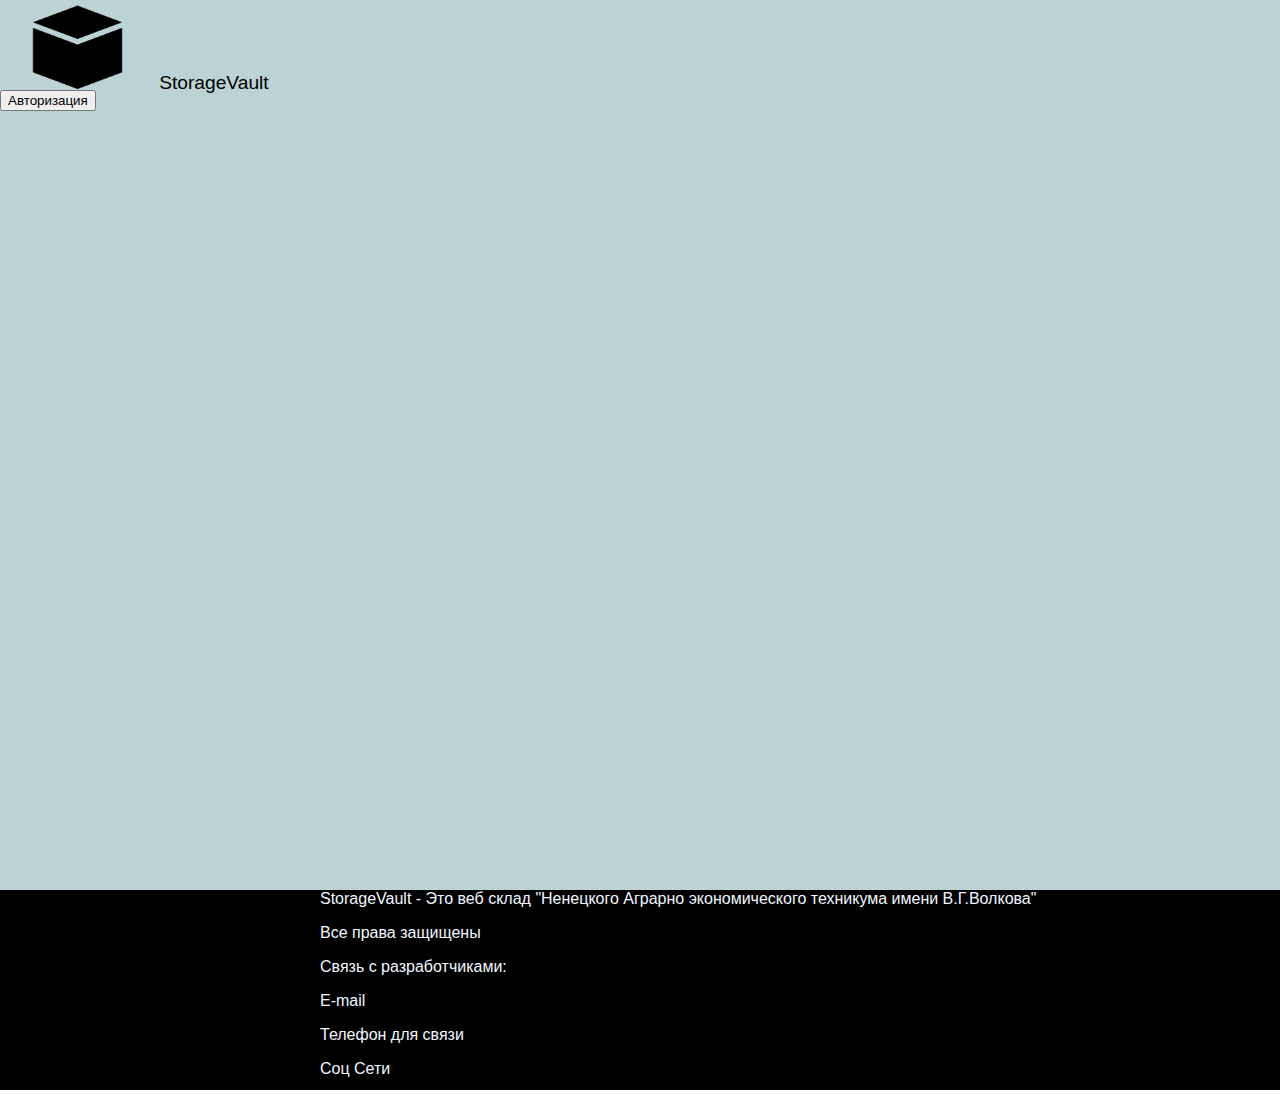
<file: kyrsah/index.html>
<!DOCTYPE html>
<html lang="en">
<head>
    <meta charset="UTF-8">
    <meta name="viewport" content="width=device-width, initial-scale=1.0">
    <title>sait</title>
    <link rel="stylesheet" href="style.css">
<header>
    <img src="img\log.png" height="89px"> <big><a>StorageVault</a></big>

</header>
</head>
<body>
<form>
<button id="openModal">Авторизация</button>
<div id="block" class="block"></div>


<div id="modal" class="modal">
    <div class="modal-content">
        <span class="close">&times;</span>
        <h2>Авторизация</h2>
        <form id="registrationForm">
            <label for="email">Email:</label>
            <input type="email" id="email" name="email" required><br>

            <label for="pasword">Pasword:</label>
            <input type="pasword" id="pasword" name="pasword" required><br>

            <button type="formaction"><a href="menu.html">Вход</a></button>
            <button type="formaction"><a href="regist.html">Нет аккаунта?</a></button>
            <button type="formaction"><a href="admin.html">1</a></button>
            <button type="formaction"><a href="yprav.html">2</a></button>
        </form>
    </div>
</div>
</form>
<script src="script.js"></script>
<footer>
<div class="pod">
    <a>StorageVault - Это веб склад "Ненецкого Аграрно экономического техникума имени В.Г.Волкова"</a>
    <p>Все права защищены<p>
    <p>Связь с разработчиками:
        <p>E-mail</p>
        <p>Телефон для связи</p> 
        <p>Соц Сети</p>
    </p>
</div>
</footer>
</body>
</html>
</file>
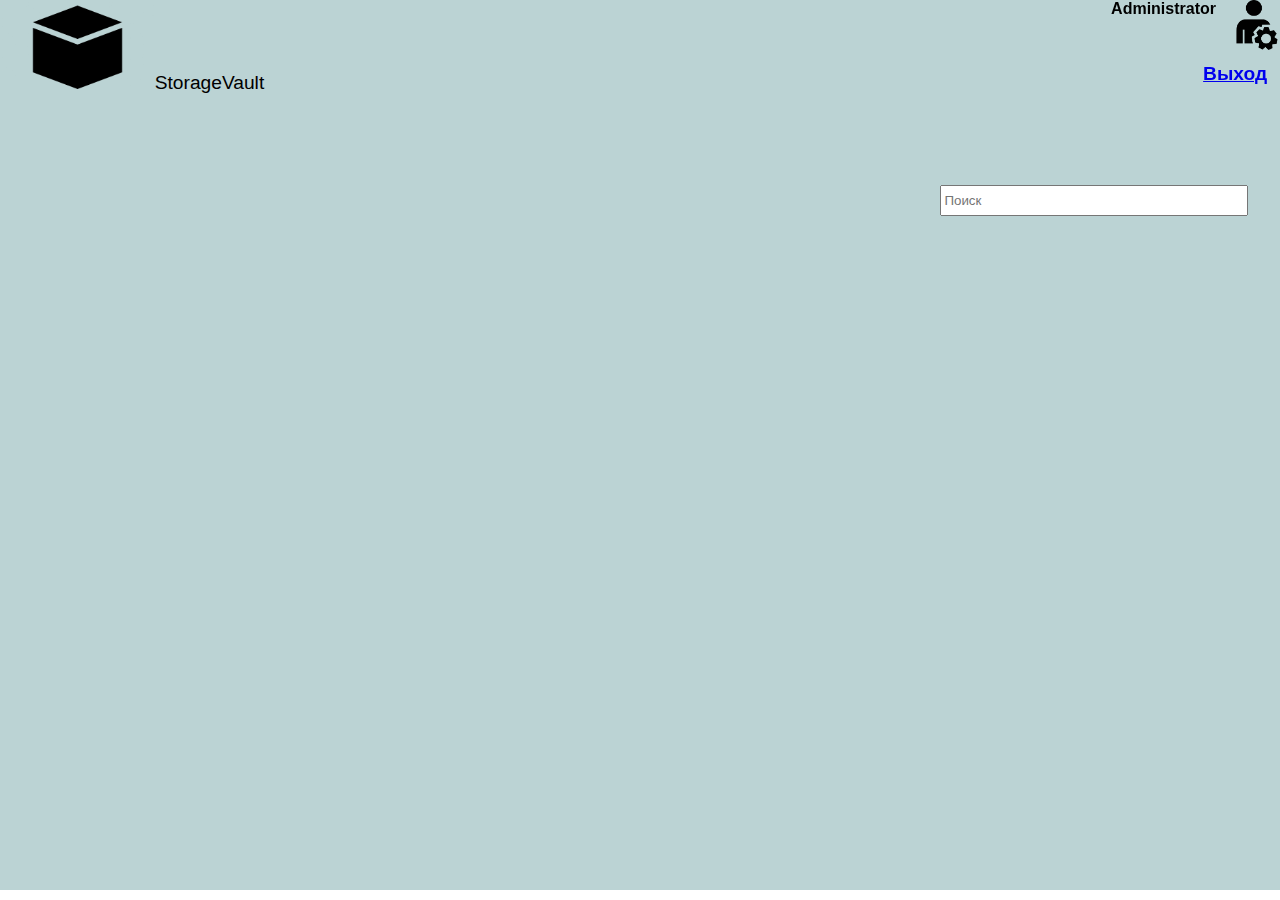
<file: kyrsah/admin.html>
<!DOCTYPE html>
<html lang="en">
<head>
    <meta charset="UTF-8">
    <meta name="viewport" content="width=device-width, initial-scale=1.0">
    <title>admin</title>
    <link rel="stylesheet" href="admin.css">
<header>
    <img src="img\log.png" height="89px"><big>StorageVault</big>
    <div id="admin" class="admin">
    <img src="img\admin.png" height="50px">
    </div>
    <div id="text" class="text"><a href="index.html"><b><big>Выход</big></b></a></div>
    <div id="tadmin" class="tadmin"><b>Administrator</b></div>
    <div id="pos" class="pos">
        <input placeholder="Поиск" name="pos" class="pos">
    </div>
</header>
</head>
<body>
<form>
</form>
<footer>

</footer>
</body>
</html>
</file>
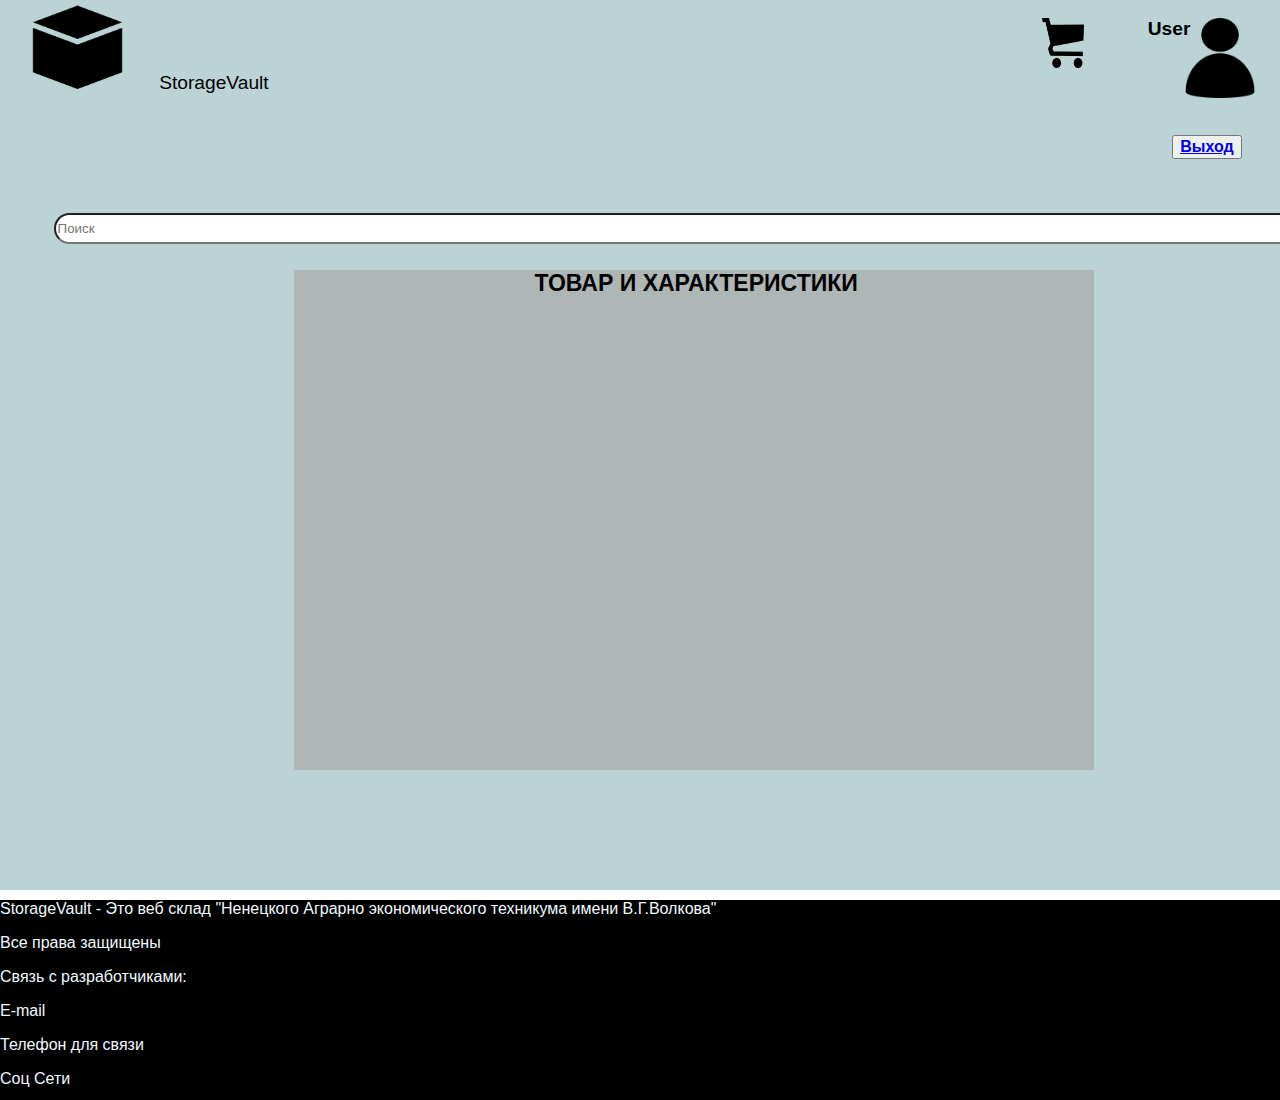
<file: kyrsah/korzina.html>
<!DOCTYPE html>
<html lang="en">
<head>
    <meta charset="UTF-8">
    <meta name="viewport" content="width=device-width, initial-scale=1.0">
    <title>korzina</title>
    <link rel="stylesheet" href="korzina.css">
    
<header>
    <a href="menu.html"><img src="img\log.png" height="89px"></a> <big>StorageVault</big>
    <div id="us" class="us">
        <img src="img\user.png" height="80px" width="100px">
    </div> 
    <div id="t"class="t">
        <B><big>User</big></B>
    </div>
    <div id="ex" class="ex">
        <button id="openModal"><a href="index.html"><u><b><big>Выход</big></b></u></a></button>
    </div>
    <div id="korz" class="korz">
        <a href="korzina.html"><img src="img\korzina.png" height="50px" width="50px"></a>
    </div>
    <div id="pos" class="pos">
        <input placeholder="Поиск" name="pos" class="pos">
    </div>
</header>
</head>
<body>
<form>
<div id="bok" class="bok">
    <div id="te" class="te">
    <b><big><big>ТОВАР И ХАРАКТЕРИСТИКИ</big></big></b>
    </div>
</div>
</form>
<script src="menu.js"></script>
<footer>
<div class="pod">
    <a>StorageVault - Это веб склад "Ненецкого Аграрно экономического техникума имени В.Г.Волкова"</a>
    <p>Все права защищены<p>
    <p>Связь с разработчиками:
        <p>E-mail</p>
        <p>Телефон для связи</p> 
        <p>Соц Сети</p>
    </p>
</div>
</footer>
</body>
</html>
</file>
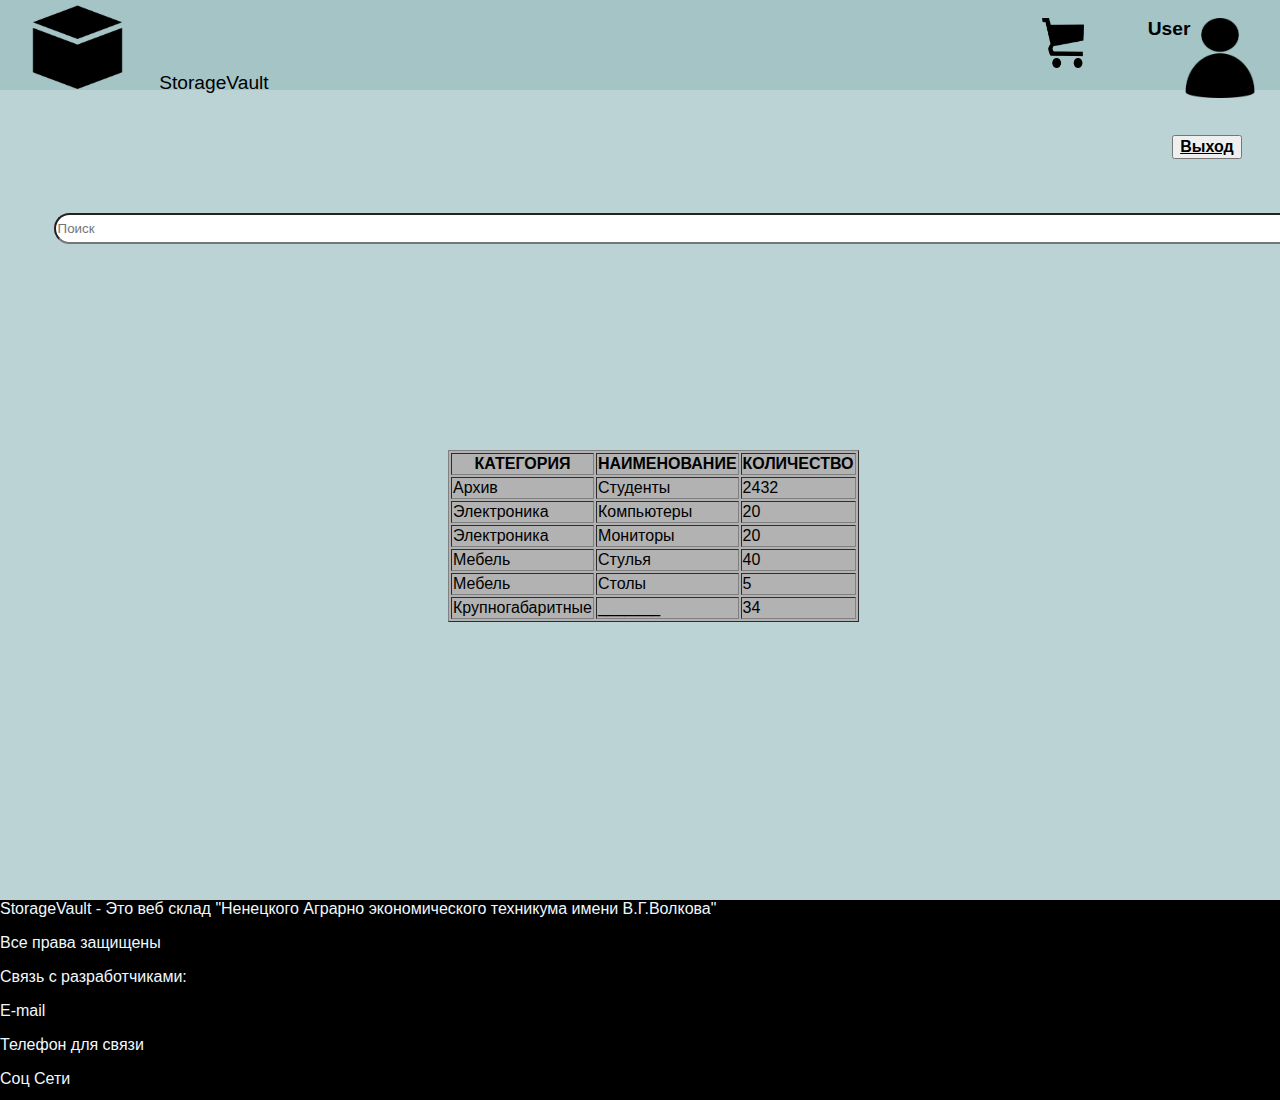
<file: kyrsah/menu.html>
<!DOCTYPE html>
<html lang="en">
<head>
    <meta charset="UTF-8">
    <meta name="viewport" content="width=device-width, initial-scale=1.0">
    <title>menu</title>
    <link rel="stylesheet" href="menu.css">
<header>
    <img src="img\log.png" height="89px"> <big><a>StorageVault</a></big>
     <div id="korz" class="korz">
    <a href="korzina.html"><img src="img\korzina.png" height="50px" width="50px"></a>
     </div>
     <div id="us" class="us">
     <img src="img\user.png" height="80px" width="100px">
     </div> 
     <div id="t"class="t">
        <B><big>User</big></B>
     </div>
     <div id="ex" class="ex">
        <button id="openModal"<a href="index.html"><u><b><big>Выход</big></b></u></a></button>
     </div>
     
<div id="block" class="block"></div>
<div id="modal" class="modal">
    <div class="modal-content">
        <span class="close">&times;</span>
        <h2>Вы точно хотите выйти?</h2>
        <form id="registrationForm">
            <button type="formaction"><a href="index.html">Да</a></button>
            <button type="formaction"><a href="menu.html">Нет </a></button>

        </form>
    </div>
</div>
</form>
<script src="menu.js"></script>

</header>
</head>
<body>
   <div id="pos" class="pos">
    <input placeholder="Поиск" name="pos" class="pos">
   </div>
<div id="table" class="table">
<table border="1">
    <tr>
        <th>КАТЕГОРИЯ </th>
        <th>НАИМЕНОВАНИЕ </th>
        <th>КОЛИЧЕСТВО </th>
    </tr>
    <tr><td>Архив</td><td>Студенты</td><td>2432</td></tr>
    <tr><td>Электроника</td><td>Компьютеры</td><td>20</td></tr>
   <tr><td>Электроника</td><td>Мониторы</td><td>20</td></tr>
   <tr><td>Мебель</td><td>Стулья</td><td>40</td></tr>
   <tr><td>Мебель</td><td>Столы</td><td>5</td></tr>
   <tr><td>Крупногабаритные</td><td>_______</td><td>34</td></tr>
</table>
</div>
<footer>
<div class="pod">
    <a>StorageVault - Это веб склад "Ненецкого Аграрно экономического техникума имени В.Г.Волкова"</a>
    <p>Все права защищены<p>
    <p>Связь с разработчиками:
        <p>E-mail</p>
        <p>Телефон для связи</p> 
        <p>Соц Сети</p>
    </p>
</div>
</footer>
</body>
<FORM>

</FORM>
</html>
</file>
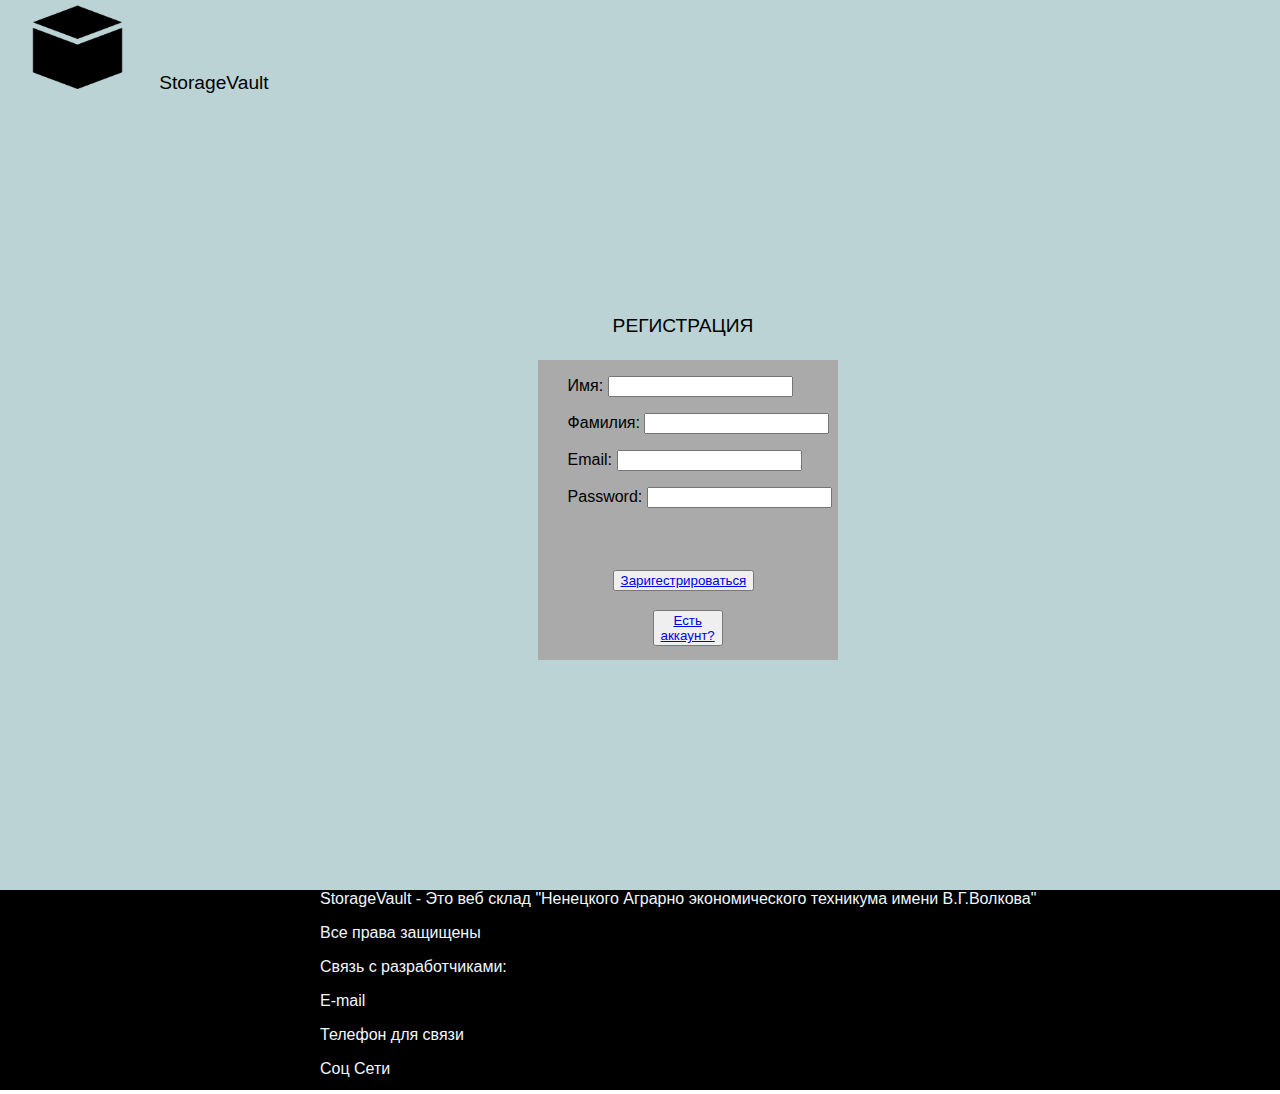
<file: kyrsah/regist.html>
<!DOCTYPE html>
<html lang="en">
<head>
    <meta charset="UTF-8">
    <meta name="viewport" content="width=device-width, initial-scale=1.0">
    <title>regist</title>
    <link rel="stylesheet" href="style.css">
<header>
    <img src="img\log.png" height="89px"> <big><a>StorageVault</a></big>

</header>
</head>
<body>
<form>
        <div id="reg" class="reg">    
           <p><div class="moop">
            <big>РЕГИСТРАЦИЯ</big>
           </div>
           </p>
        <div id="nam" class="nam">
            <label for="pasword">Имя:</label>
            <input type="pasword" id="pasword" name="pasword" required><br>
        
        <p>
            <label for="pasword">Фамилия:</label>
            <input type="pasword" id="pasword" name="pasword" required><br>
        </p>
        <p>    
            <label for="email">Email:</label>
            <input type="email" id="email" name="email" required><br>
        </p>
        <p>
            <label for="pasword">Password:</label>
            <input type="pasword" id="pasword" name="pasword" required><br> 
        </p>    
            <p></p>
        </div> 
            <div id="mop" class="mop">
            <button type="formaction"><a href="menu.html">Заригестрироваться</a></button>
            <p>
            <div id="back" class="back">
                <button type="formaction"><a href="index.html">Есть аккаунт?</a></button>
            </div> 
            </p> 
            </div>   
        </div>
</form>
<script src="script.js"></script>
<footer>
<div class="pod">
    <a>StorageVault - Это веб склад "Ненецкого Аграрно экономического техникума имени В.Г.Волкова"</a>
    <p>Все права защищены<p>
    <p>Связь с разработчиками:
        <p>E-mail</p>
        <p>Телефон для связи</p> 
        <p>Соц Сети</p>
    </p>
</div>
</footer>
</body>
</html>
</file>
<file: kyrsah/style.css>
header{
    height: 90px;
    width: auto;
    background-color:rgba(151, 188, 190, 0.655);
    margin: 0%;
}

form{
height: 800px;
width: auto;
background-color: rgba(151, 188, 190, 0.655);
margin: 0%;
}
body{
    font-family: Arial, sans-serif;
    margin: auto;
       
}
    
.modal {
        display: none; 
        position: fixed; 
        z-index: 1; 
        left: 0%;
        top: 0%;
        width: 100%; 
        height: 100%; 
        overflow: auto; 
        background-color: rgb(0,0,0); 
        background-color: rgba(0,0,0,0.4); 
}
    
.modal-content {
        background-color: #fefefe;
        margin: 15% auto; 
        padding: 20px;
        border: 1px solid #888;
        width: 80%; 
}
    
 .close {
        color: #aaa;
        float: right;
        font-size: 28px;
        font-weight: bold;
    }
    

    .close:focus {
        color: black;
        text-decoration: none;
        cursor: pointer;
    }
 .block {
    color: #aaa;
    float: none;
    font-size: 30px;
    height: 250px;
    width: 250px;
 }   
 footer{
    background-color: black;
    height: 200px;
    width: auto;
 }
 .pod{
  color: aliceblue;
  position: absolute;
  left:25%;
 }
 .reg{
    width: 300px;
    height: 300px;
    left: 42%;
    position: absolute;
    top: 40%;
    background-color: #aaa;
 }
 .mop{
    position: absolute;
    left: 25%;
    top: 70%;
    width: 20px;
    height: 20px;
    color: black;
 }
 .moop{
    position: absolute;
    left: 25%;
    top: -15%;
    height: 30px;
    width: auto;
 }
 .nam{
    position: absolute;
    left: 10%;
 }
 .back{
    position: absolute;
    top: 200%;
    left: 200%;

 }
</file>
<file: kyrsah/admin.css>
header{
    height: 90px;
    width: auto;
    background-color:rgba(151, 188, 190, 0.655);
    margin: 0%;
}

form{
height: 800px;
width: auto;
background-color: rgba(151, 188, 190, 0.655);
margin: 0%;
}
body{
    font-family: Arial, sans-serif;
    margin: auto;      
}   
.block {
    color: #aaa;
    float: none;
    font-size: 30px;
    height: 250px;
    width: 250px;
}   
.admin{
    position: fixed;
    top: 0%;
    right: 0%;
}
.text{
    position: fixed;
    top: 7%;
    right: 1%;
}
.tadmin{
    position: absolute;
    right: 5%;
    top: 0%;
}
.pos{
    position: absolute;
    top: 20%;
    right: 2%;
    width: 300px;
    height: 25px;
    color: #aaaaaab0;
}
</file>
<file: kyrsah/korzina.css>
header{
    height: 90px;
    width: auto;
    background-color:rgba(151, 188, 190, 0.655);
    margin: 0%;
}

form{
height: 800px;
width: auto;
background-color: rgba(151, 188, 190, 0.655);
margin: 0%;
}
body{
    font-family: Arial, sans-serif;
    margin: auto;
       
}
    
.block {
    color: #aaa;
    float: none;
    font-size: 30px;
    height: 250px;
    width: 250px;
}   
footer{
    background-color: black;
    height: 200px;
    width: auto;
    position: absolute;
    top: 100%;

}
.pod{
    color: aliceblue;
    position: absolute;
    left:25%;
    background-color: black;
    width: 1512px;
    height: 200px;
}
.us{
    width: 20px;
    height: 20px;
    position: absolute;
    right: 7%;
    top: 2%;
}
.t{
    position: absolute;
    top: 2%;
    right: 7%;
}   
.ex{
    position: absolute;
    top: 15%;
    right: 3%;
    color: black;
}
.korz{
    position: absolute;
    top: 2%;
    right: 15%;
}
.pos{
    border-radius: 50px;
    position: absolute;
    top: 23%;
    left: 2%;
    width: 1400px;
    height: 25px;
    color: #aaa;
}
.bok{
    width: 800px;;
    height: 500px;
    position: absolute;
    top: 30%;
    left: 23%;
    background-color: #aaaaaab3;
    color: black;
    font-family: Arial, sans-serif;
}
.te{
    color: black;
    font-family: Arial, Helvetica, sans-serif;
    position: absolute;
    top: 0%;
    left: 30%;
}
</file>
<file: kyrsah/menu.css>
header{
    height: 90px;
    width: auto;
    background-color:rgba(151, 188, 190, 0.655);
    margin: 0%;
}
.form{
    height: 800px;
    width: auto;
    background-color: rgba(151, 188, 190, 0.655);
    margin: 0%;
}
body{
    font-family: Arial, sans-serif;
    margin: 0%;
    background-color:  rgba(151, 188, 190, 0.655);       
}
footer{
    background-color: black;
    height: 200px;
    width: auto;
    position: absolute;
    top: 100%;
}
.pod{
    color: aliceblue;
    position: absolute;
    left:25%;
    background-color: black;
    width: 1512px;
    height: 200px;
}
.korz{
    position: absolute;
    top: 2%;
    right: 15%;
}
.us{
    width: 20px;
    height: 20px;
    position: absolute;
    right: 7%;
    top: 2%;

}
.t{
    position: absolute;
    top: 2%;
    right: 7%;
}
.ex{
    position: absolute;
    top: 15%;
    right: 3%;
    color: black;
}
.modal {
    display: none; 
    position: fixed; 
    z-index: 1; 
    left: 0%;
    top: 0%;
    width: 100%; 
    height: 100%; 
    overflow: auto; 
    background-color: rgb(0,0,0); 
    background-color: rgba(0,0,0,0.4); 
}

.modal-content {
    background-color: #fefefec3;
    margin: 20% auto; 
    padding: 20px;
    border: 5px solid #888888;
    width: 15%;
    height: 15%; 
    color: black;
}

.close {
    color: #aaa;
    float: right;
    font-size: 28px;
    font-weight: bold;
}


.close:focus {
    color: black;
    text-decoration: none;
    cursor: pointer;
}
.block {
color: #aaaaaa00;
float: none;
font-size: 30px;
height: 50px;
width: 50px;
}
.pos{
    border-radius: 50px;
    position: absolute;
    top: 23%;
    left: 2%;
    width: 1400px;
    height: 25px;
    color: #aaa;
}
.table{
    position: absolute;
    top: 50%;
    left: 35%;
    background-color: rgb(178, 178, 178);
    color:black;
}
</file>
